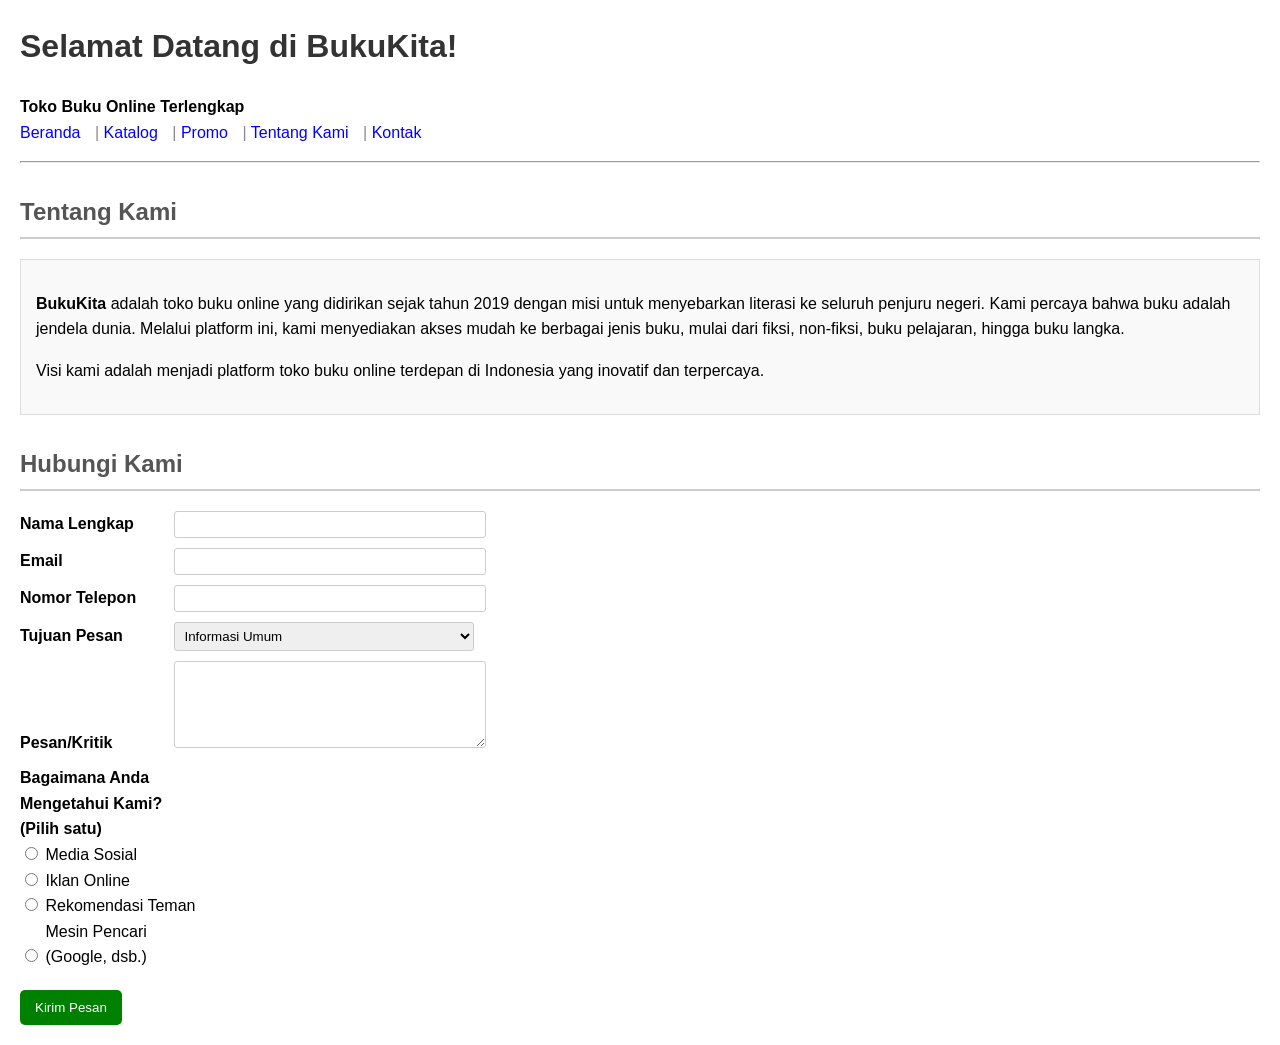
<file: index.html>
<!DOCTYPE html>
<html lang="id">
<head>
    <meta charset="UTF-8">
    <meta name="viewport" content="width=device-width, initial-scale=1.0">
    <title>Toko Buku Online BukuKita</title>
    <style>
        body {
            font-family: Arial, sans-serif;
            margin: 20px;
            line-height: 1.6;
        }
        h1 {
            color: #333;
        }
        h2 {
            color: #555;
            border-bottom: 2px solid #ccc;
            padding-bottom: 5px;
            margin-top: 30px;
        }
        .nav a {
            color: blue;
            text-decoration: none;
            margin-right: 10px;
        }
        .nav a:hover {
            text-decoration: underline;
        }
        .link-separator {
            color: #888;
        }
        .box {
            border: 1px solid #ddd;
            padding: 15px;
            margin-top: 15px;
            background-color: #f9f9f9;
        }
        .form-group {
            margin-bottom: 10px;
        }
        .form-group label {
            display: inline-block;
            width: 150px;
            font-weight: bold;
        }
        .form-group input[type="text"],
        .form-group input[type="email"],
        .form-group textarea,
        .form-group select {
            width: 300px;
            padding: 5px;
            border: 1px solid #ccc;
            border-radius: 3px;
        }
        .radio-group label {
            font-weight: normal;
        }
        .submit-btn {
            background-color: green;
            color: white;
            padding: 10px 15px;
            border: none;
            border-radius: 5px;
            cursor: pointer;
            margin-top: 10px;
        }
        .submit-btn:hover {
            background-color: darkgreen;
        }
    </style>
</head>
<body>

    <h1>Selamat Datang di BukuKita!</h1>

    <p class="nav">
        <strong>Toko Buku Online Terlengkap</strong>
        <br>
        <a href="#beranda">Beranda</a> 
        <span class="link-separator">|</span> 
        <a href="#katalog">Katalog</a> 
        <span class="link-separator">|</span> 
        <a href="#promo">Promo</a> 
        <span class="link-separator">|</span> 
        <a href="#tentang-kami">Tentang Kami</a> 
        <span class="link-separator">|</span> 
        <a href="#kontak">Kontak</a>
    </p>

    <hr>

    <h2>Tentang Kami</h2>
    <div class="box">
        <p>
            <strong>BukuKita</strong> adalah toko buku online yang didirikan sejak tahun 2019 dengan misi untuk menyebarkan literasi ke seluruh penjuru negeri. Kami percaya bahwa buku adalah jendela dunia. Melalui platform ini, kami menyediakan akses mudah ke berbagai jenis buku, mulai dari fiksi, non-fiksi, buku pelajaran, hingga buku langka.
        </p>
        <p>
            Visi kami adalah menjadi platform toko buku online terdepan di Indonesia yang inovatif dan terpercaya.
        </p>
    </div>

    <h2>Hubungi Kami</h2>
    <form action="#" method="POST">
        <div class="form-group">
            <label for="nama">Nama Lengkap</label>
            <input type="text" id="nama" name="nama" required>
        </div>
        
        <div class="form-group">
            <label for="email">Email</label>
            <input type="email" id="email" name="email" required>
        </div>
        
        <div class="form-group">
            <label for="telepon">Nomor Telepon</label>
            <input type="text" id="telepon" name="telepon">
        </div>

        <div class="form-group">
            <label for="tujuan">Tujuan Pesan</label>
            <select id="tujuan" name="tujuan">
                <option value="umum">Informasi Umum</option>
                <option value="pemesanan">Pertanyaan Pemesanan</option>
                <option value="kerjasama">Kerjasama</option>
            </select>
        </div>

        <div class="form-group">
            <label for="pesan">Pesan/Kritik</label>
            <textarea id="pesan" name="pesan" rows="5"></textarea>
        </div>

        <div class="form-group">
            <label>Bagaimana Anda Mengetahui Kami? (Pilih satu)</label>
            <div class="radio-group">
                <input type="radio" id="media-sosial" name="sumber" value="media-sosial">
                <label for="media-sosial">Media Sosial</label><br>

                <input type="radio" id="iklan-online" name="sumber" value="iklan-online">
                <label for="iklan-online">Iklan Online</label><br>

                <input type="radio" id="rekomendasi" name="sumber" value="rekomendasi">
                <label for="rekomendasi">Rekomendasi Teman</label><br>

                <input type="radio" id="mesin-pencari" name="sumber" value="mesin-pencari">
                <label for="mesin-pencari">Mesin Pencari (Google, dsb.)</label><br>
            </div>
        </div>

        <button type="submit" class="submit-btn">Kirim Pesan</button>
    </form>

</body>
</html>
</file>
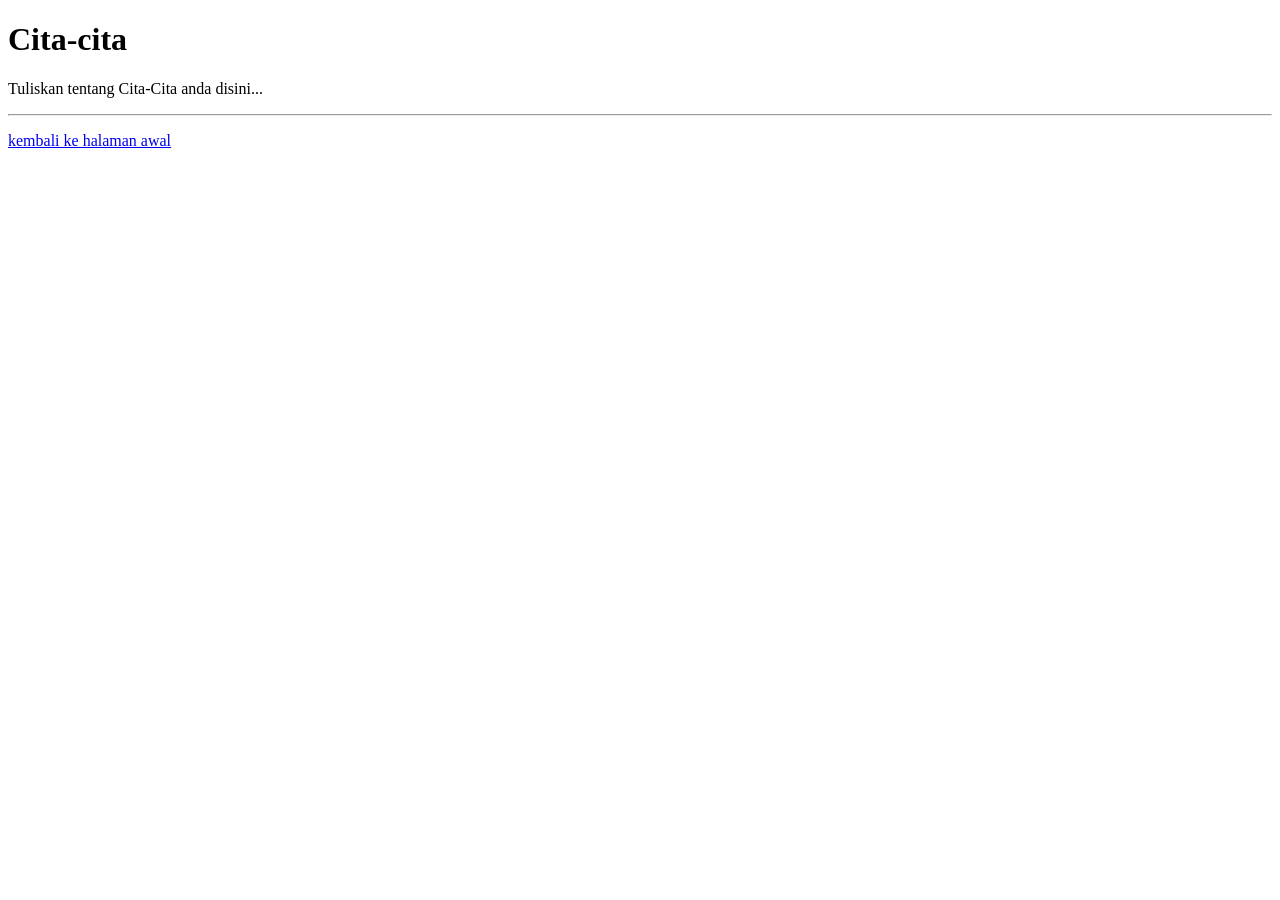
<file: cita_cita.html>
<!DOCTYPE html>
<html>
<head>
    <title>Cita-cita</title>
</head>
<body>
    <h1>Cita-cita</h1>
    <p>Tuliskan tentang Cita-Cita anda disini...</p>
    
    <hr>
    <p><a href="index.html">kembali ke halaman awal</a></p>
    
</body>
</html>
</file>
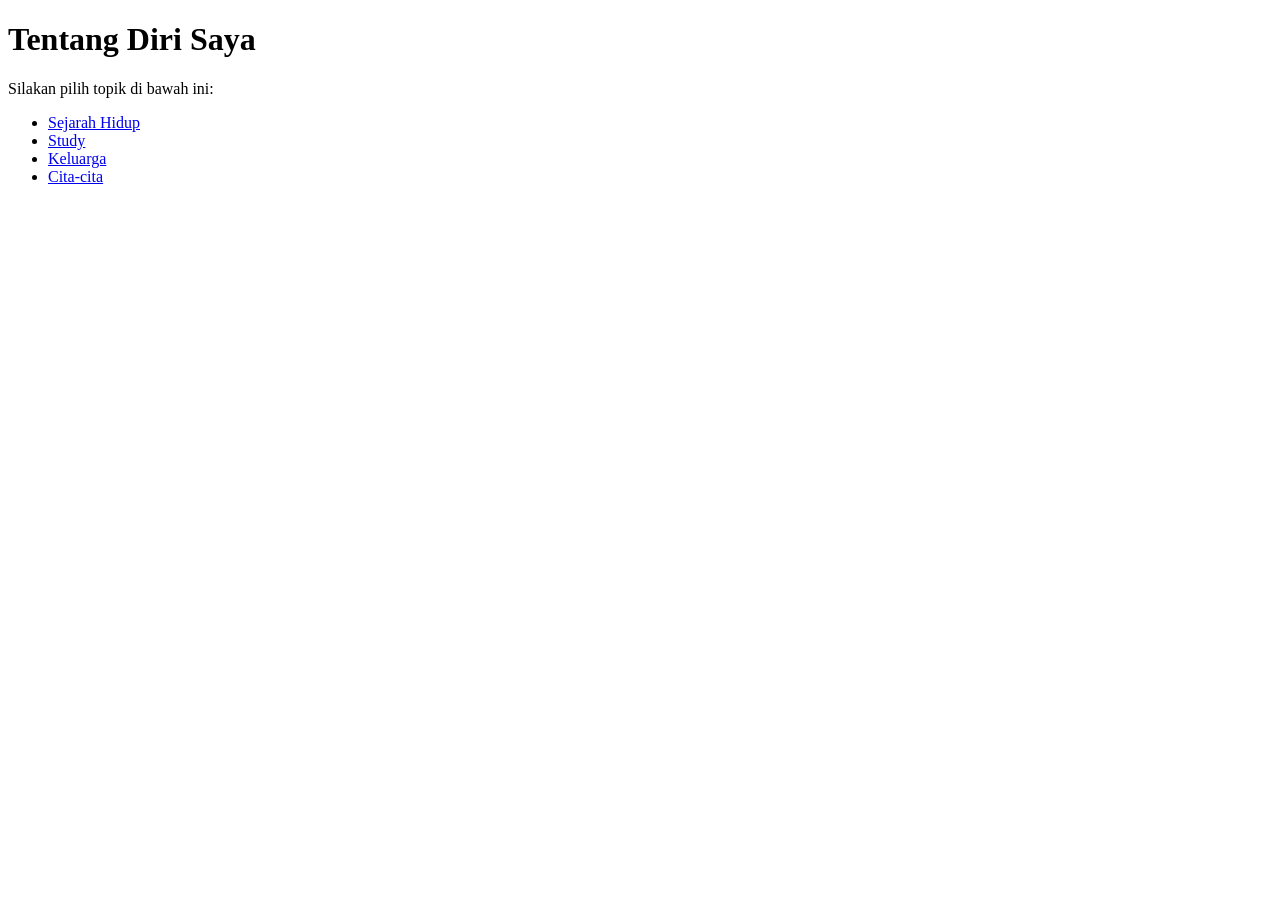
<file: index2.html>
<!DOCTYPE html>
<html>
<head>
    <title>Tentang Diri Saya</title>
</head>
<body>
    <h1>Tentang Diri Saya</h1>
    <p>Silakan pilih topik di bawah ini:</p>
    
    <ul>
        <li><a href="sejarah_hidup.html">Sejarah Hidup</a></li>
        <li><a href="study.html">Study</a></li>
        <li><a href="keluarga.html">Keluarga</a></li>
        <li><a href="cita_cita.html">Cita-cita</a></li>
    </ul>
    
</body>
</html>
</file>
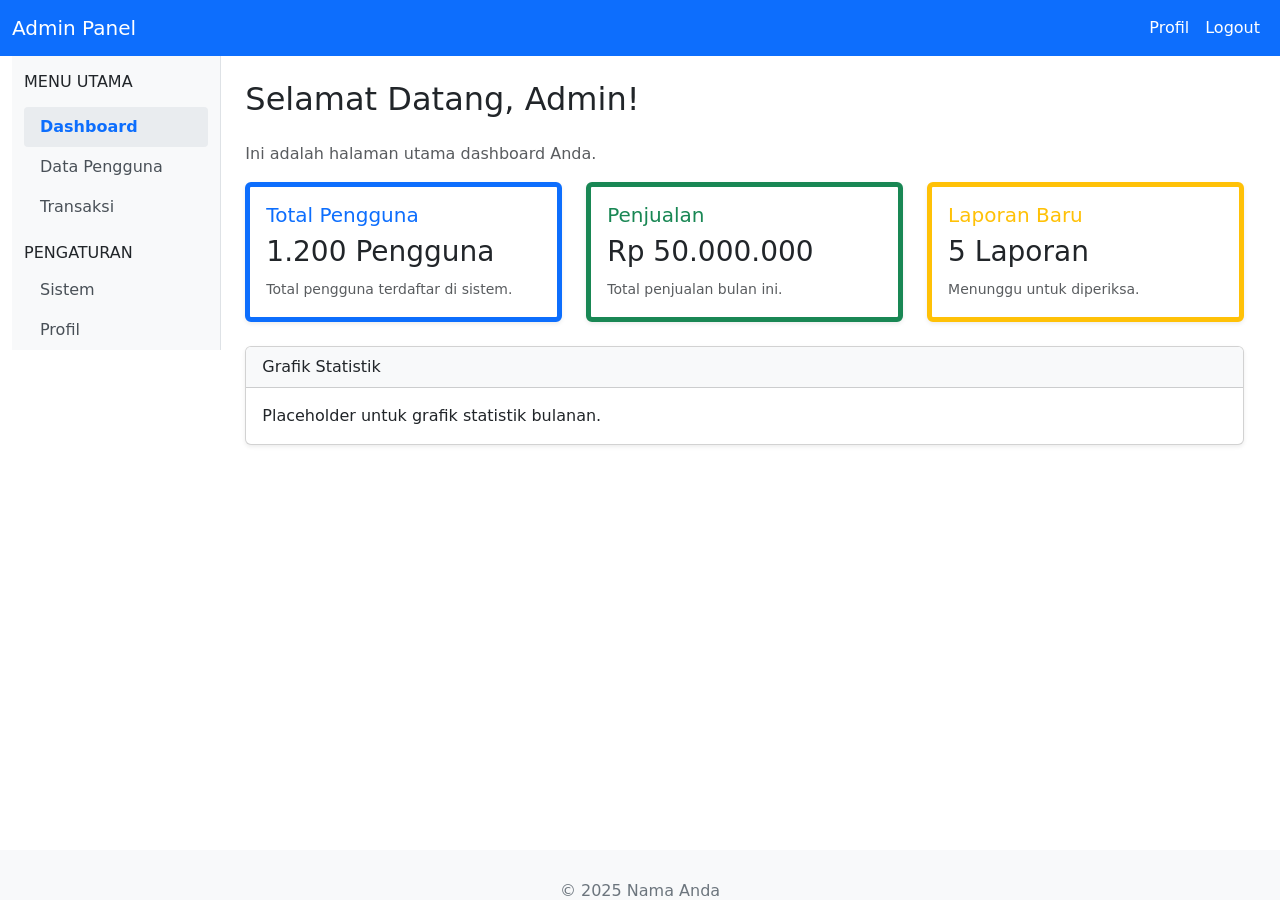
<file: indexpert4.html>
<!DOCTYPE html>
<html lang="id">
<head>
    <meta charset="UTF-8">
    <meta name="viewport" content="width=device-width, initial-scale=1.0">
    <title>Admin Panel - Studi Kasus</title>
    <link href="https://cdn.jsdelivr.net/npm/bootstrap@5.3.3/dist/css/bootstrap.min.css" rel="stylesheet" integrity="sha384-QWTKZyjpPEjISv5WaRU9OFeRpok6YctnYmDr5pNlyT2bRjXh0JMhjY6hW+ALEwIH" crossorigin="anonymous">
    
    <style>
        /* CSS Tambahan untuk sidebar dan agar footer berada di bawah */
        html, body {
            height: 100%;
        }
        .wrapper {
            display: flex;
            flex-direction: column;
            min-height: 100vh;
        }
        .content-area {
            flex: 1; /* Konten utama mengambil sisa ruang */
            padding-bottom: 60px; /* Jarak untuk footer */
        }
        .sidebar {
            /* Tinggi sidebar menyesuaikan konten utama, menggunakan flexbox untuk layout */
            height: 100%; 
            background-color: #f8f9fa; /* Warna latar belakang ringan untuk sidebar */
            padding-top: 1rem;
        }
        .main-content-row {
            /* Agar row mengambil 100% lebar container-fluid */
            margin-right: 0;
            margin-left: 0;
            flex-grow: 1; /* Penting untuk flexbox layout utama */
        }
        /* Penyesuaian Nav untuk Sidebar */
        .sidebar .nav-link {
            color: #495057;
        }
        .sidebar .nav-link.active {
            font-weight: bold;
            color: #0d6efd;
            background-color: #e9ecef;
            border-radius: 0.25rem;
        }
        
        /* Fixed Footer */
        .footer {
            height: 50px;
            background-color: #f8f9fa;
            color: #6c757d;
            line-height: 50px;
            text-align: center;
        }
    </style>
</head>
<body>

    <div class="wrapper">
        
        <header>
            <nav class="navbar navbar-expand-lg navbar-dark bg-primary">
                <div class="container-fluid">
                    <a class="navbar-brand" href="#">Admin Panel</a>
                    
                    <button class="navbar-toggler" type="button" data-bs-toggle="collapse" data-bs-target="#navbarNav" aria-controls="navbarNav" aria-expanded="false" aria-label="Toggle navigation">
                        <span class="navbar-toggler-icon"></span>
                    </button>

                    <div class="collapse navbar-collapse justify-content-end" id="navbarNav">
                        <ul class="navbar-nav">
                            <li class="nav-item">
                                <a class="nav-link text-white" href="#">Profil</a>
                            </li>
                            <li class="nav-item">
                                <a class="nav-link text-white" href="#">Logout</a>
                            </li>
                        </ul>
                    </div>
                </div>
            </nav>
        </header>
        
        <div class="container-fluid content-area">
            <div class="row flex-nowrap main-content-row">
                
                <div class="col-md-3 col-lg-2 sidebar d-none d-md-block border-end">
                    <div class="d-flex flex-column">
                        <p class="h6 mb-3 text-uppercase">Menu Utama</p>
                        <nav class="nav nav-pills flex-column">
                            <a class="nav-link active" href="#">Dashboard</a>
                            <a class="nav-link" href="#">Data Pengguna</a>
                            <a class="nav-link" href="#">Transaksi</a>
                            <p class="h6 mt-3 mb-2 text-uppercase">Pengaturan</p>
                            <a class="nav-link" href="#">Sistem</a>
                            <a class="nav-link" href="#">Profil</a>
                        </nav>
                    </div>
                </div>
                
                <main class="col-md-9 col-lg-10 p-4">
                    <h2 class="mb-4">Selamat Datang, Admin!</h2>
                    <p class="text-muted">Ini adalah halaman utama dashboard Anda.</p>

                    <div class="row">
                        <div class="col-sm-6 col-lg-4 mb-4">
                            <div class="card shadow-sm border-start border-primary border-5">
                                <div class="card-body">
                                    <h5 class="card-title text-primary">Total Pengguna</h5>
                                    <h3 class="card-text">1.200 Pengguna</h3>
                                    <p class="card-text"><small class="text-muted">Total pengguna terdaftar di sistem.</small></p>
                                </div>
                            </div>
                        </div>

                        <div class="col-sm-6 col-lg-4 mb-4">
                            <div class="card shadow-sm border-start border-success border-5">
                                <div class="card-body">
                                    <h5 class="card-title text-success">Penjualan</h5>
                                    <h3 class="card-text">Rp 50.000.000</h3>
                                    <p class="card-text"><small class="text-muted">Total penjualan bulan ini.</small></p>
                                </div>
                            </div>
                        </div>
                        
                        <div class="col-sm-6 col-lg-4 mb-4">
                            <div class="card shadow-sm border-start border-warning border-5">
                                <div class="card-body">
                                    <h5 class="card-title text-warning">Laporan Baru</h5>
                                    <h3 class="card-text">5 Laporan</h3>
                                    <p class="card-text"><small class="text-muted">Menunggu untuk diperiksa.</small></p>
                                </div>
                            </div>
                        </div>
                    </div>

                    <div class="card mb-4 shadow-sm">
                        <div class="card-header bg-light">
                            Grafik Statistik
                        </div>
                        <div class="card-body">
                                                        <p class="card-text">Placeholder untuk grafik statistik bulanan.</p>
                        </div>
                    </div>
                    
                </main>
            </div>
        </div>

        <footer class="footer mt-auto py-3">
            <div class="container-fluid">
                &copy; 2025 Nama Anda
            </div>
        </footer>

    </div>

    <script src="https://cdn.jsdelivr.net/npm/bootstrap@5.3.3/dist/js/bootstrap.bundle.min.js" integrity="sha384-YvpcrYf0tY3lHB60NNkmXc5s9fDVZLESaAA55NDzOxhy9GkcIdslK1eN7N6jIeHz" crossorigin="anonymous"></script>
</body>
</html>
</file>
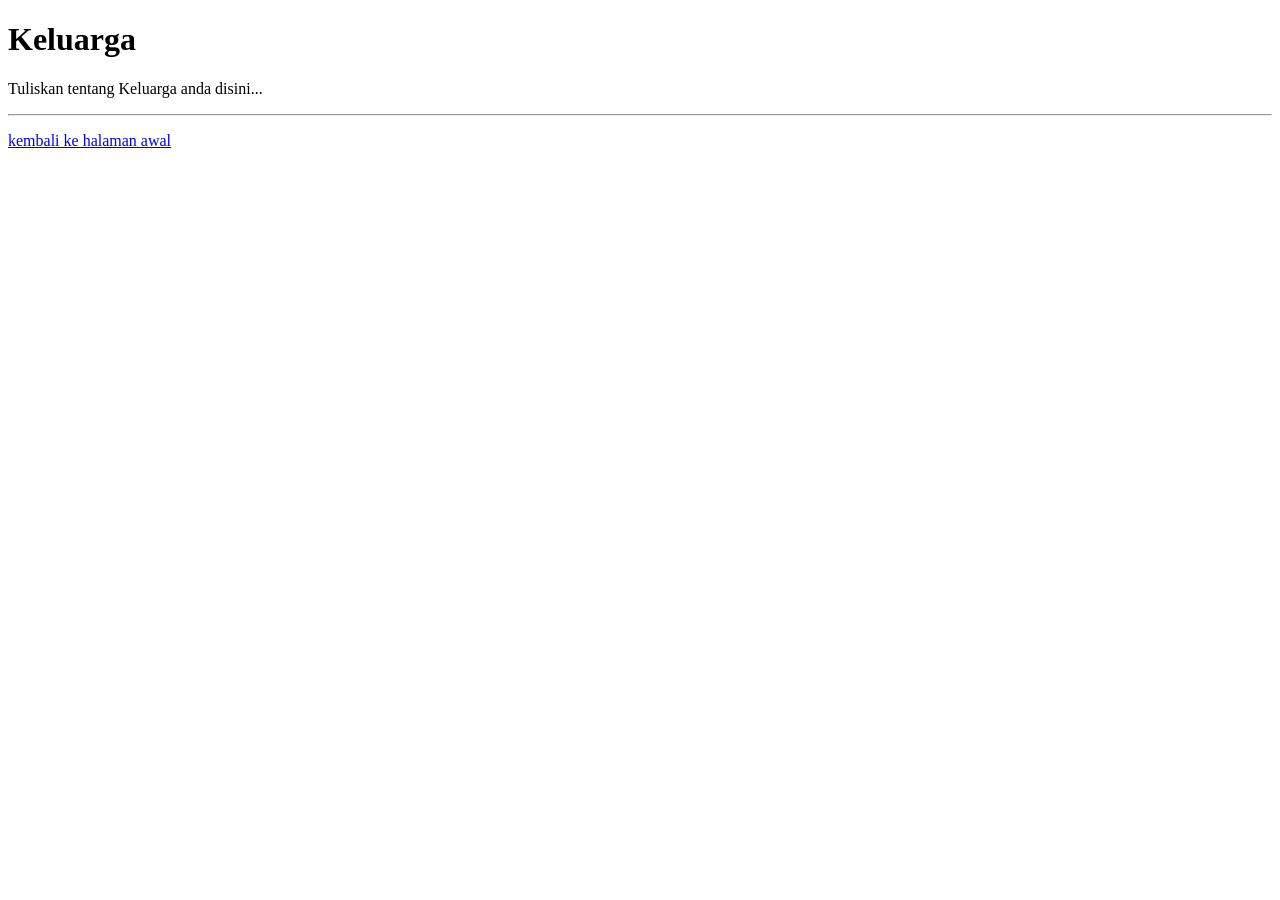
<file: keluarga.html>
<!DOCTYPE html>
<html>
<head>
    <title>Keluarga</title>
</head>
<body>
    <h1>Keluarga</h1>
    <p>Tuliskan tentang Keluarga anda disini...</p>
    
    <hr>
    <p><a href="index.html">kembali ke halaman awal</a></p>
    
</body>
</html>
</file>
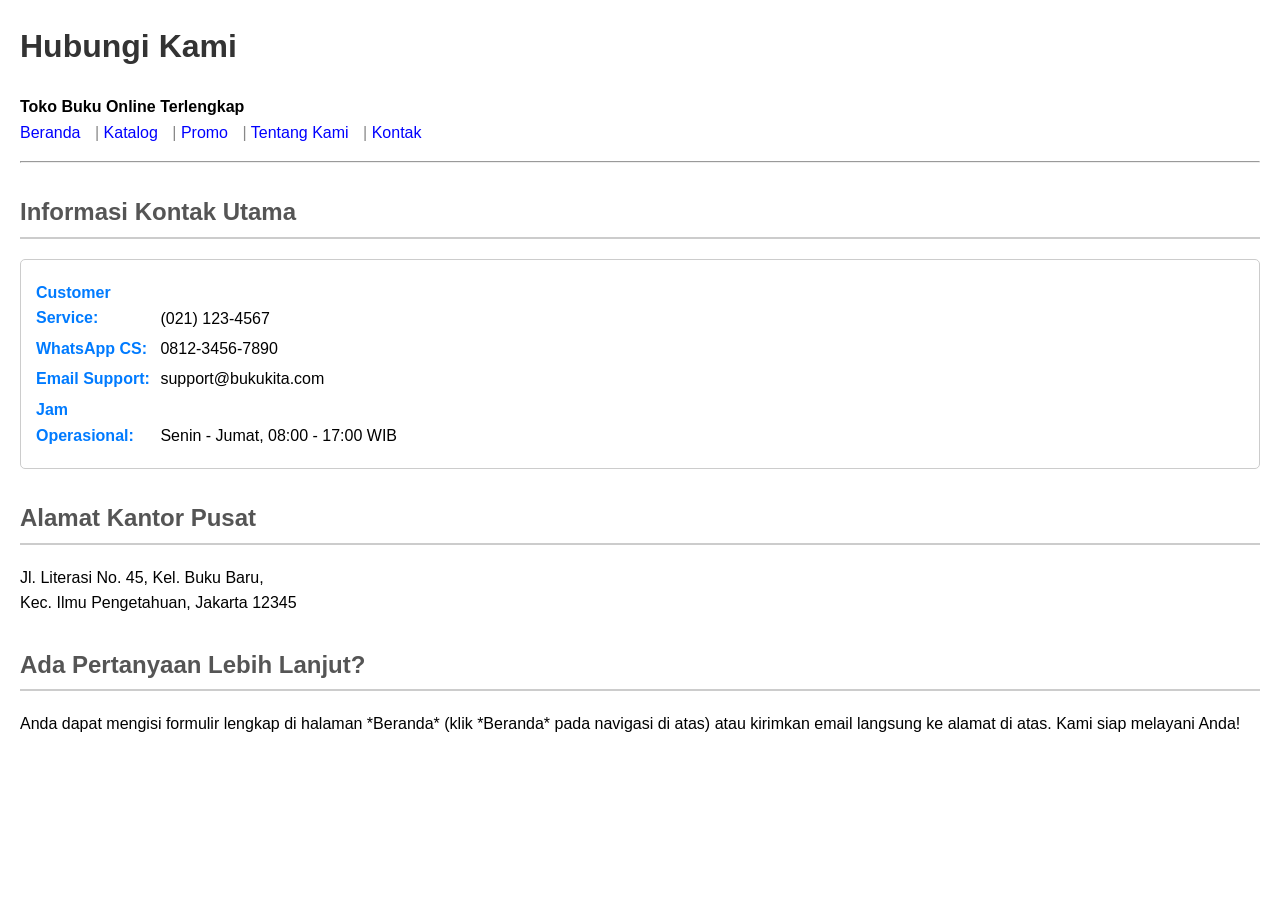
<file: kontak.html>
<!DOCTYPE html>
<html lang="id">
<head>
    <meta charset="UTF-8">
    <meta name="viewport" content="width=device-width, initial-scale=1.0">
    <title>Kontak Kami - BukuKita</title>
    <style>
        body { font-family: Arial, sans-serif; margin: 20px; line-height: 1.6; }
        h1 { color: #333; }
        h2 { color: #555; border-bottom: 2px solid #ccc; padding-bottom: 5px; margin-top: 30px; }
        .nav a { color: blue; text-decoration: none; margin-right: 10px; }
        .nav a:hover { text-decoration: underline; }
        .link-separator { color: #888; }
        .contact-info { margin-top: 20px; padding: 15px; border: 1px solid #ccc; border-radius: 5px; }
        .contact-info p { margin: 5px 0; }
        .icon-label { font-weight: bold; display: inline-block; width: 120px; color: #007bff; }
    </style>
</head>
<body>

    <h1>Hubungi Kami</h1>

    <p class="nav">
        <strong>Toko Buku Online Terlengkap</strong>
        <br>
        <a href="index.html">Beranda</a> 
        <span class="link-separator">|</span> 
        <a href="katalog.html">Katalog</a> 
        <span class="link-separator">|</span> 
        <a href="promo.html">Promo</a> 
        <span class="link-separator">|</span> 
        <a href="tentang.html">Tentang Kami</a> 
        <span class="link-separator">|</span> 
        <a href="kontak.html">Kontak</a>
    </p>

    <hr>

    <h2>Informasi Kontak Utama</h2>
    <div class="contact-info">
        <p><span class="icon-label">Customer Service:</span> (021) 123-4567</p>
        <p><span class="icon-label">WhatsApp CS:</span> 0812-3456-7890</p>
        <p><span class="icon-label">Email Support:</span> support@bukukita.com</p>
        <p><span class="icon-label">Jam Operasional:</span> Senin - Jumat, 08:00 - 17:00 WIB</p>
    </div>
    
    <h2>Alamat Kantor Pusat</h2>
    <p>
        Jl. Literasi No. 45, Kel. Buku Baru,<br>
        Kec. Ilmu Pengetahuan, Jakarta 12345
    </p>

    <h2>Ada Pertanyaan Lebih Lanjut?</h2>
    <p>
        Anda dapat mengisi formulir lengkap di halaman *Beranda* (klik *Beranda* pada navigasi di atas) atau kirimkan email langsung ke alamat di atas. Kami siap melayani Anda!
    </p>

</body>
</html>
</file>
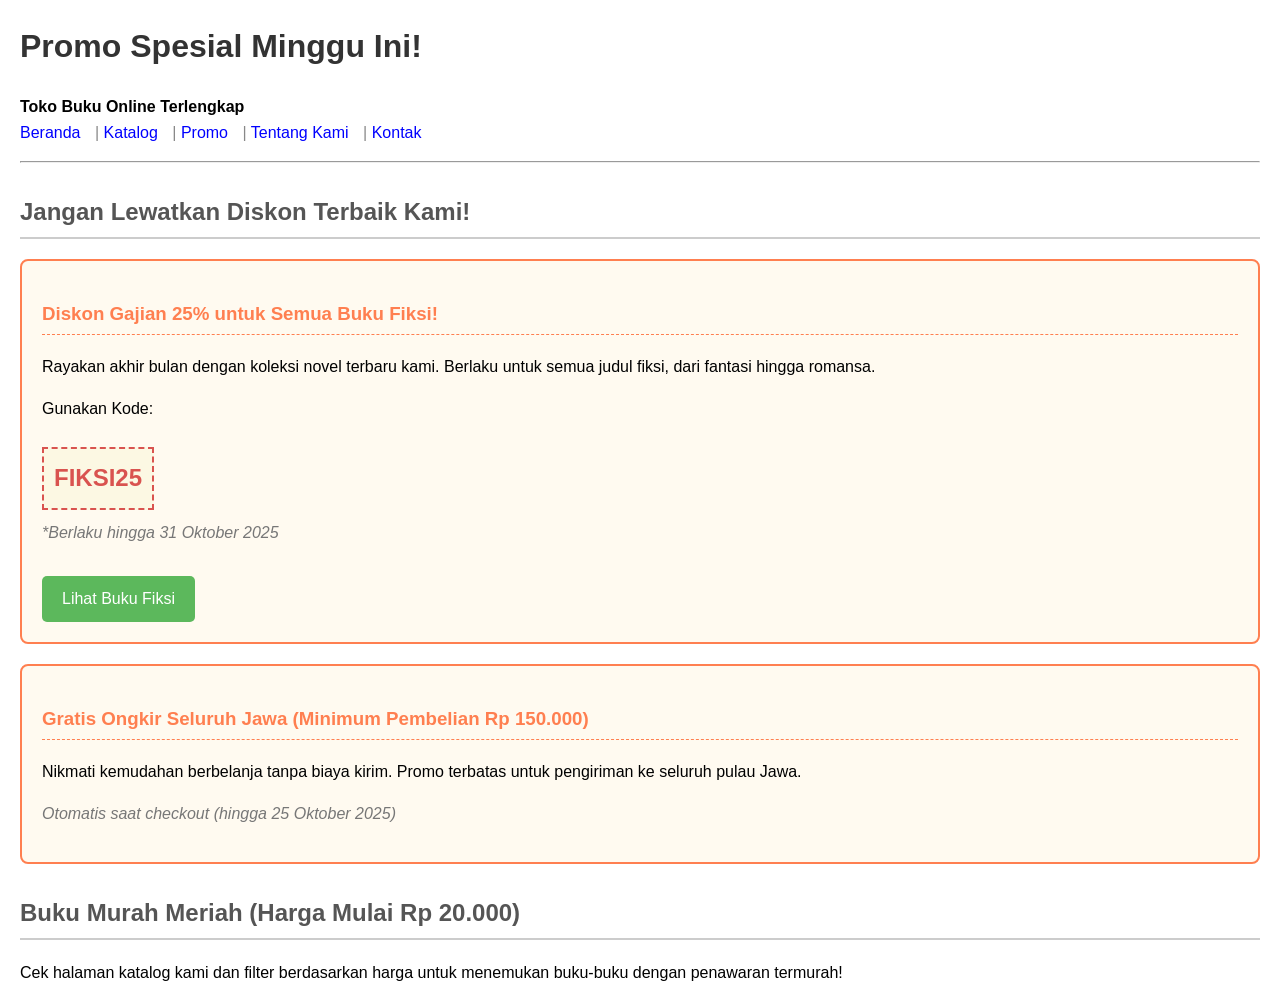
<file: promo.html>
<!DOCTYPE html>
<html lang="id">
<head>
    <meta charset="UTF-8">
    <meta name="viewport" content="width=device-width, initial-scale=1.0">
    <title>Promo dan Diskon - BukuKita</title>
    <style>
        body { font-family: Arial, sans-serif; margin: 20px; line-height: 1.6; }
        h1 { color: #333; }
        h2 { color: #555; border-bottom: 2px solid #ccc; padding-bottom: 5px; margin-top: 30px; }
        .nav a { color: blue; text-decoration: none; margin-right: 10px; }
        .nav a:hover { text-decoration: underline; }
        .link-separator { color: #888; }
        .promo-card { border: 2px solid #ff7f50; padding: 20px; margin-bottom: 20px; border-radius: 8px; background-color: #fffaf0; }
        .promo-card h3 { color: #ff7f50; border-bottom: 1px dashed #ff7f50; padding-bottom: 5px; }
        .kode-promo { font-size: 1.5em; font-weight: bold; color: #d9534f; border: 2px dashed #d9534f; padding: 10px; display: inline-block; margin-top: 10px; background-color: #fcf8e3; }
        .berlaku { font-style: italic; color: #777; margin-top: 10px; }
        .btn-katalog { background-color: #5cb85c; color: white; padding: 10px 20px; text-decoration: none; border-radius: 5px; margin-top: 15px; display: inline-block; }
        .btn-katalog:hover { background-color: #4cae4c; }
    </style>
</head>
<body>

    <h1>Promo Spesial Minggu Ini!</h1>

    <p class="nav">
        <strong>Toko Buku Online Terlengkap</strong>
        <br>
        <a href="index.html">Beranda</a> 
        <span class="link-separator">|</span> 
        <a href="katalog.html">Katalog</a> 
        <span class="link-separator">|</span> 
        <a href="promo.html">Promo</a> 
        <span class="link-separator">|</span> 
        <a href="tentang.html">Tentang Kami</a> 
        <span class="link-separator">|</span> 
        <a href="kontak.html">Kontak</a>
    </p>

    <hr>

    <h2>Jangan Lewatkan Diskon Terbaik Kami!</h2>

    <div class="promo-card">
        <h3>Diskon Gajian 25% untuk Semua Buku Fiksi!</h3>
        <p>Rayakan akhir bulan dengan koleksi novel terbaru kami. Berlaku untuk semua judul fiksi, dari fantasi hingga romansa.</p>
        <p>Gunakan Kode:</p>
        <div class="kode-promo">FIKSI25</div>
        <p class="berlaku">*Berlaku hingga 31 Oktober 2025</p>
        <a href="katalog.html" class="btn-katalog">Lihat Buku Fiksi</a>
    </div>

    <div class="promo-card">
        <h3>Gratis Ongkir Seluruh Jawa (Minimum Pembelian Rp 150.000)</h3>
        <p>Nikmati kemudahan berbelanja tanpa biaya kirim. Promo terbatas untuk pengiriman ke seluruh pulau Jawa.</p>
        <p class="berlaku">Otomatis saat checkout (hingga 25 Oktober 2025)</p>
    </div>

    <h2>Buku Murah Meriah (Harga Mulai Rp 20.000)</h2>
    <p>Cek halaman katalog kami dan filter berdasarkan harga untuk menemukan buku-buku dengan penawaran termurah!</p>

</body>
</html>
</file>
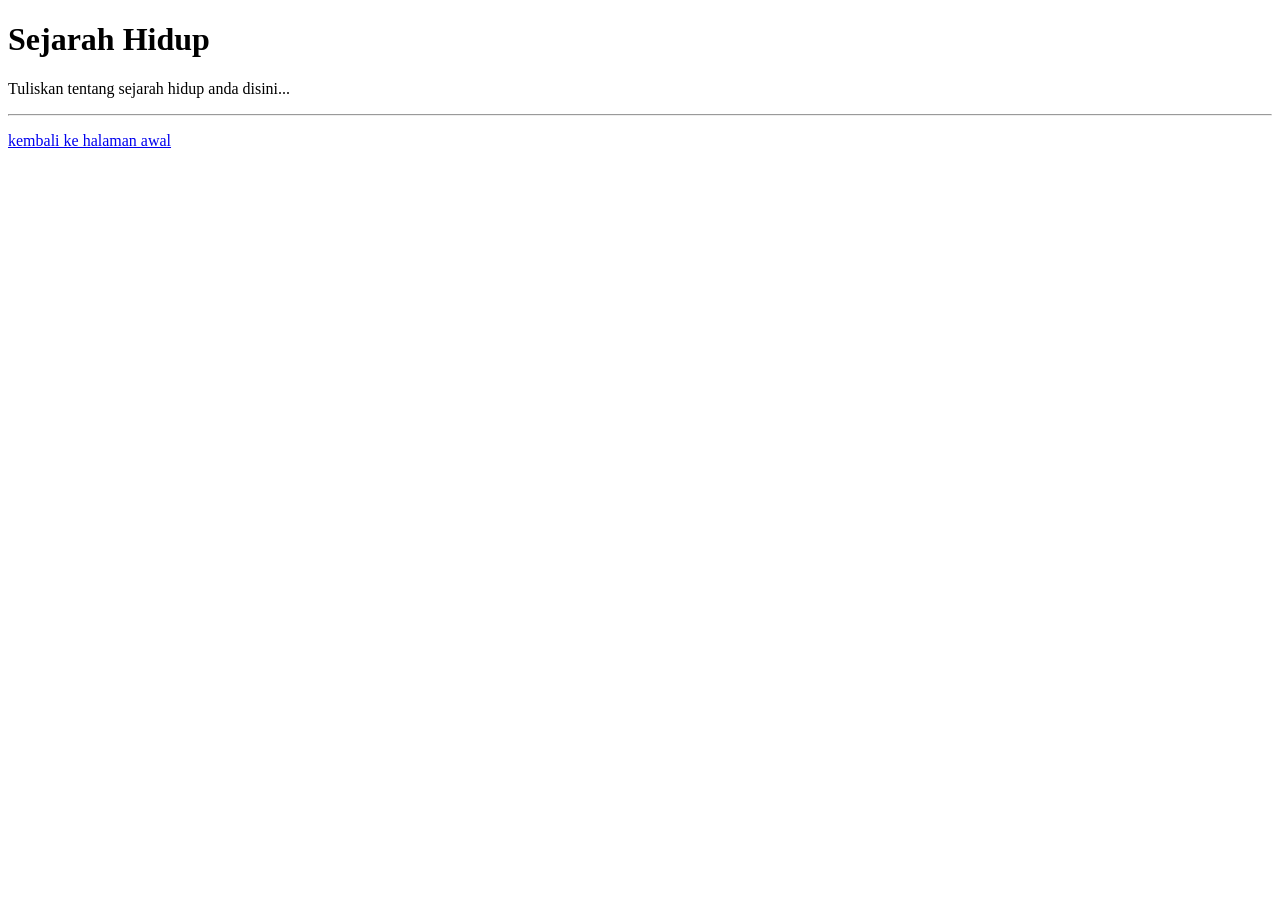
<file: sejarah_hidup.html>
<!DOCTYPE html>
<html>
<head>
    <title>Sejarah Hidup</title>
</head>
<body>
    <h1>Sejarah Hidup</h1>
    <p>Tuliskan tentang sejarah hidup anda disini...</p>
    
    <hr>
    <p><a href="index.html">kembali ke halaman awal</a></p>
    
</body>
</html>
</file>
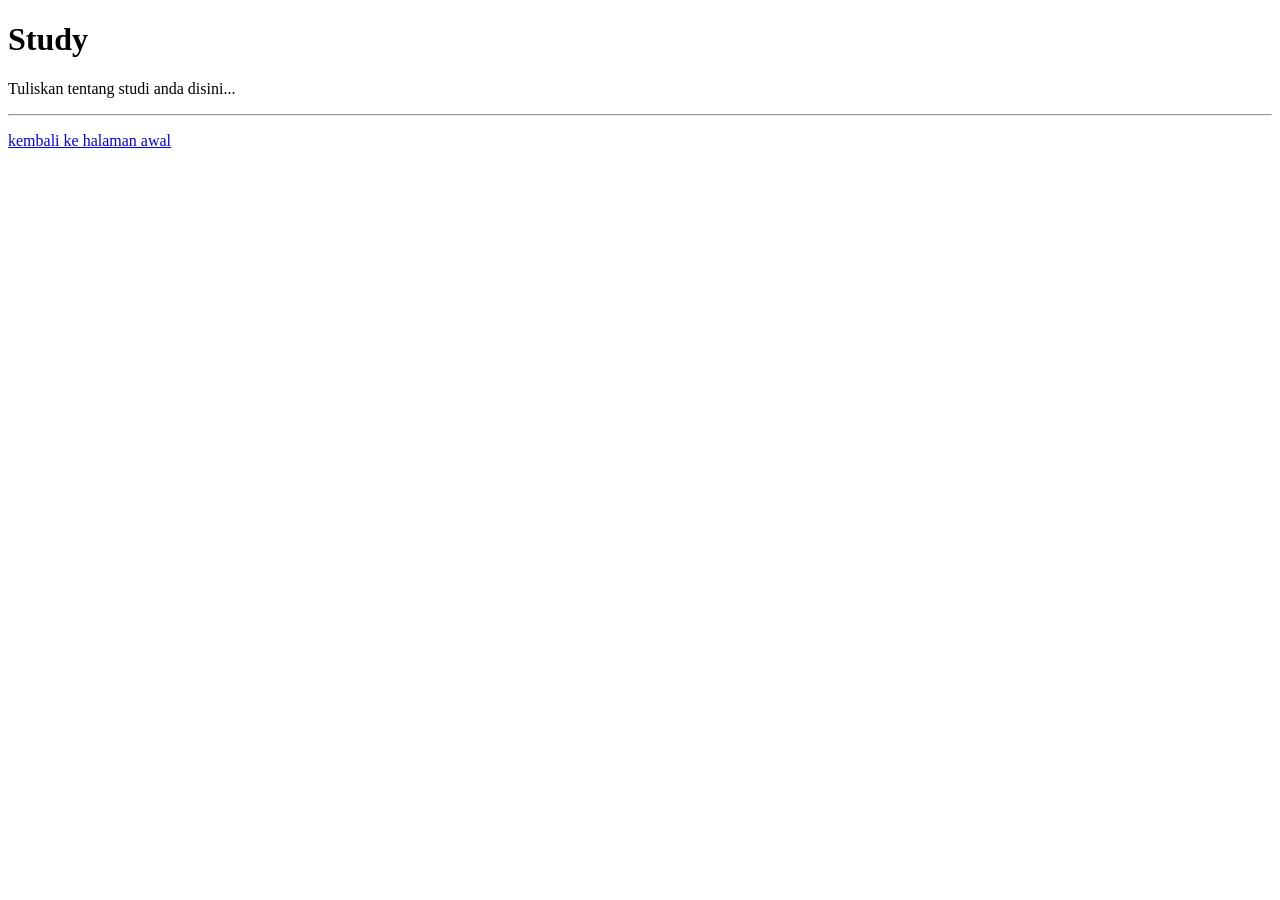
<file: study.html>
<!DOCTYPE html>
<html>
<head>
    <title>Study</title>
</head>
<body>
    <h1>Study</h1>
    <p>Tuliskan tentang studi anda disini...</p>
    
    <hr>
    <p><a href="index.html">kembali ke halaman awal</a></p>
    
</body>
</html>
</file>
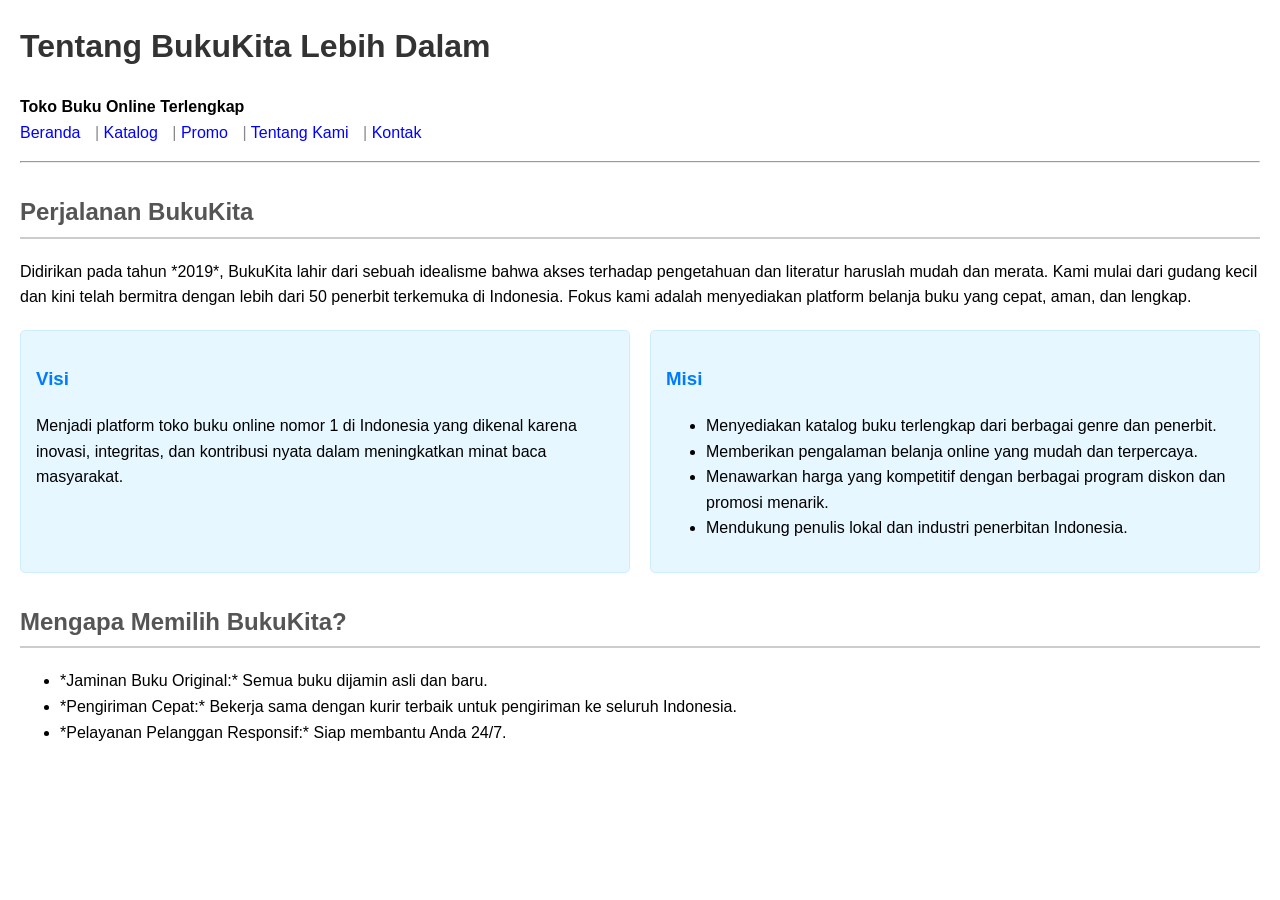
<file: tentang.html>
<!DOCTYPE html>
<html lang="id">
<head>
    <meta charset="UTF-8">
    <meta name="viewport" content="width=device-width, initial-scale=1.0">
    <title>Tentang Kami - BukuKita</title>
    <style>
        body { font-family: Arial, sans-serif; margin: 20px; line-height: 1.6; }
        h1 { color: #333; }
        h2 { color: #555; border-bottom: 2px solid #ccc; padding-bottom: 5px; margin-top: 30px; }
        .nav a { color: blue; text-decoration: none; margin-right: 10px; }
        .nav a:hover { text-decoration: underline; }
        .link-separator { color: #888; }
        .mission-vision { display: flex; gap: 20px; margin-top: 20px; }
        .kolom { flex: 1; border: 1px solid #cceeff; padding: 15px; border-radius: 5px; background-color: #e6f7ff; }
        .kolom h3 { color: #007bff; }
    </style>
</head>
<body>

    <h1>Tentang BukuKita Lebih Dalam</h1>

    <p class="nav">
        <strong>Toko Buku Online Terlengkap</strong>
        <br>
        <a href="index.html">Beranda</a> 
        <span class="link-separator">|</span> 
        <a href="katalog.html">Katalog</a> 
        <span class="link-separator">|</span> 
        <a href="promo.html">Promo</a> 
        <span class="link-separator">|</span> 
        <a href="tentang.html">Tentang Kami</a> 
        <span class="link-separator">|</span> 
        <a href="kontak.html">Kontak</a>
    </p>

    <hr>

    <h2>Perjalanan BukuKita</h2>
    <p>
        Didirikan pada tahun *2019*, BukuKita lahir dari sebuah idealisme bahwa akses terhadap pengetahuan dan literatur haruslah mudah dan merata. Kami mulai dari gudang kecil dan kini telah bermitra dengan lebih dari 50 penerbit terkemuka di Indonesia. Fokus kami adalah menyediakan platform belanja buku yang cepat, aman, dan lengkap.
    </p>

    <div class="mission-vision">
        <div class="kolom">
            <h3>Visi</h3>
            <p>Menjadi platform toko buku online nomor 1 di Indonesia yang dikenal karena inovasi, integritas, dan kontribusi nyata dalam meningkatkan minat baca masyarakat.</p>
        </div>
        <div class="kolom">
            <h3>Misi</h3>
            <ul>
                <li>Menyediakan katalog buku terlengkap dari berbagai genre dan penerbit.</li>
                <li>Memberikan pengalaman belanja online yang mudah dan terpercaya.</li>
                <li>Menawarkan harga yang kompetitif dengan berbagai program diskon dan promosi menarik.</li>
                <li>Mendukung penulis lokal dan industri penerbitan Indonesia.</li>
            </ul>
        </div>
    </div>

    <h2>Mengapa Memilih BukuKita?</h2>
    <ul>
        <li>*Jaminan Buku Original:* Semua buku dijamin asli dan baru.</li>
        <li>*Pengiriman Cepat:* Bekerja sama dengan kurir terbaik untuk pengiriman ke seluruh Indonesia.</li>
        <li>*Pelayanan Pelanggan Responsif:* Siap membantu Anda 24/7.</li>
    </ul>

</body>
</html>
</file>
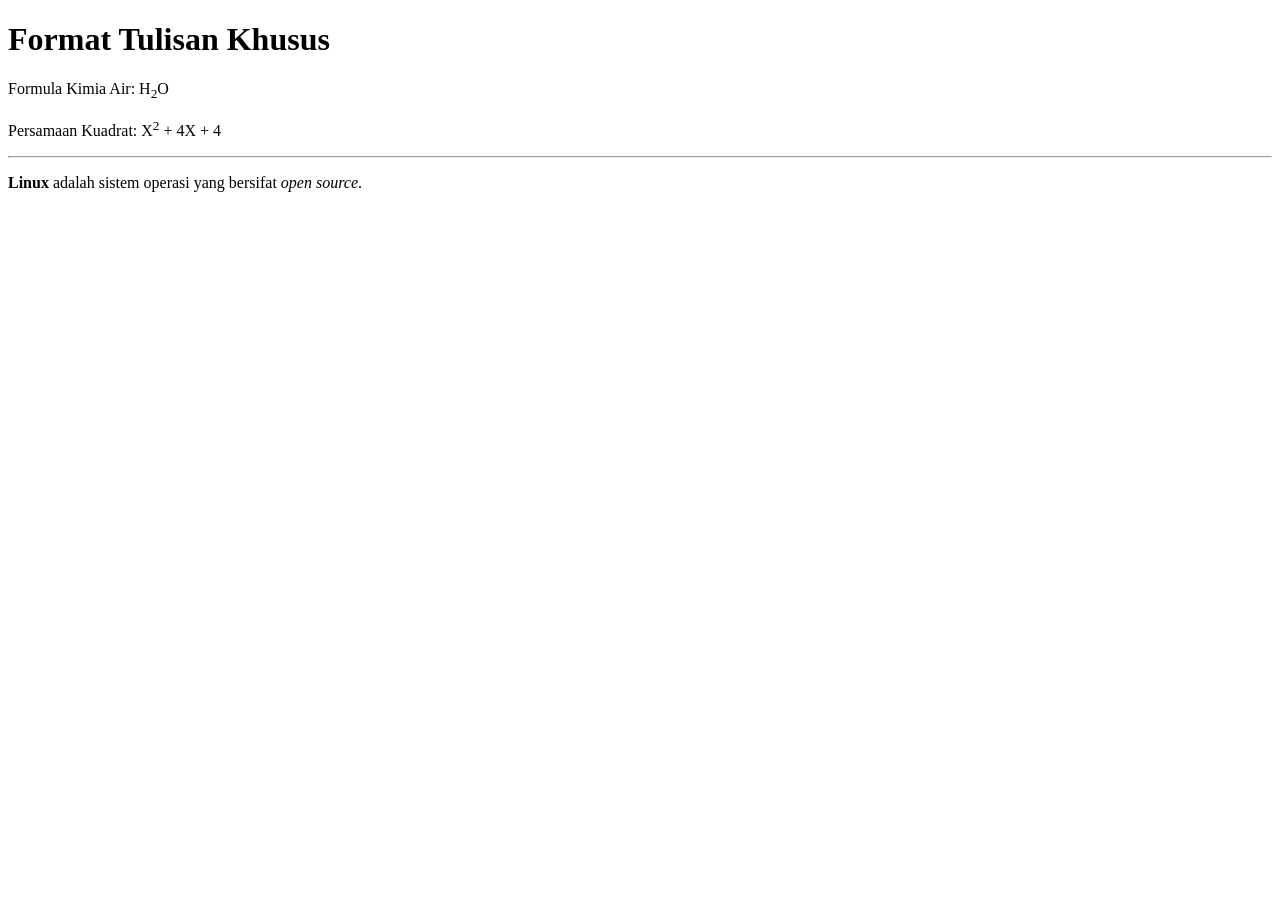
<file: topic1studikasus1.html>
<!DOCTYPE html>
<html lang="id">
<head>
    <meta charset="UTF-8">
    <title>Studi Kasus 1: Subscript dan Superscript</title>
</head>
<body>
    <h1>Format Tulisan Khusus</h1>
    <p>
        Formula Kimia Air: H<sub>2</sub>O
    </p>
    <p>
        Persamaan Kuadrat: X<sup>2</sup> + 4X + 4
    </p>
    <hr>
    <p>
        <b>Linux</b> adalah sistem operasi yang bersifat <i>open source</i>.
    </p>
</body>
</html>
</file>
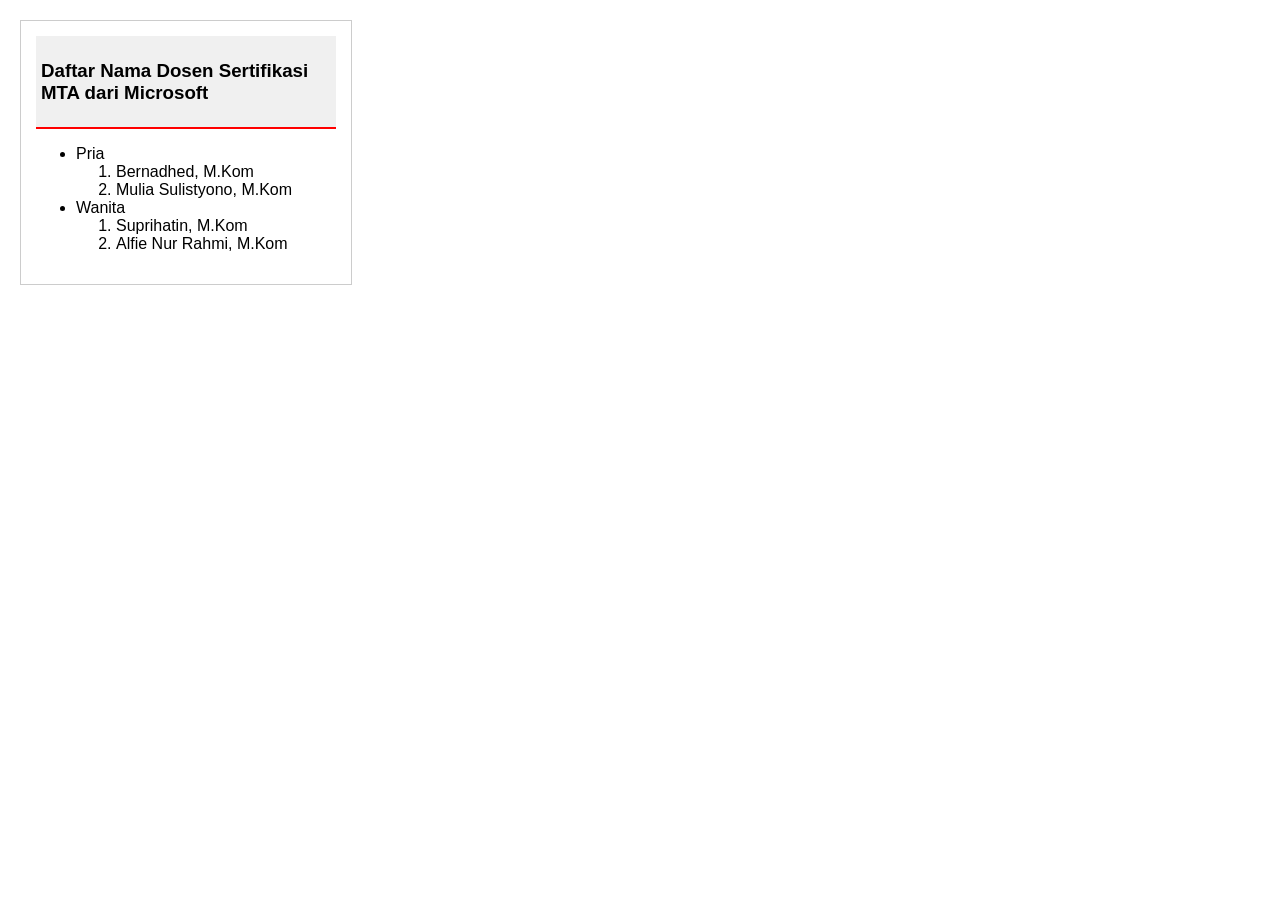
<file: topic1studikasus2.html>
<!DOCTYPE html>
<html lang="id">
<head>
    <meta charset="UTF-8">
    <title>Studi Kasus 2: Daftar Dosen MTA</title>
    <style>
        /* Gaya dasar untuk meniru tampilan kotak seperti di gambar */
        body {
            font-family: Arial, sans-serif;
            margin: 20px;
        }
        .container {
            border: 1px solid #ccc;
            padding: 15px;
            width: 300px;
        }
        .header {
            background-color: #f0f0f0;
            padding: 5px;
            border-bottom: 2px solid red; /* Garis bawah merah seperti di gambar */
            margin-bottom: 10px;
        }
    </style>
</head>
<body>
    <div class="container">
        <div class="header">
            <h3>Daftar Nama Dosen Sertifikasi MTA dari Microsoft</h3>
        </div>

        <ul>
            <li>
                Pria
                <ol>
                    <li>Bernadhed, M.Kom</li>
                    <li>Mulia Sulistyono, M.Kom</li>
                </ol>
            </li>
            <li>
                Wanita
                <ol>
                    <li>Suprihatin, M.Kom</li>
                    <li>Alfie Nur Rahmi, M.Kom</li>
                </ol>
            </li>
        </ul>
    </div>
</body>
</html>
</file>
